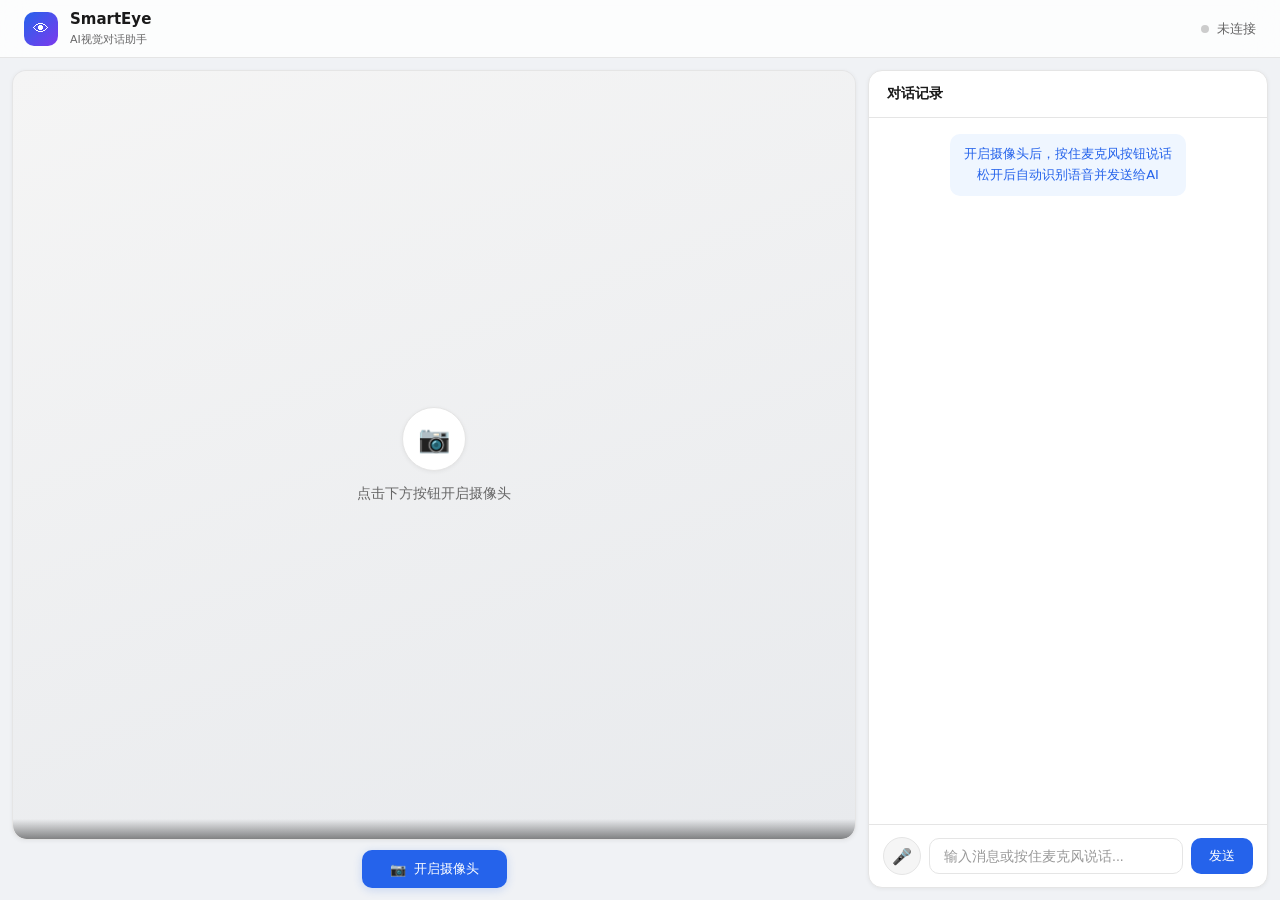
<file: templates/index.html>
<!DOCTYPE html>
<html lang="zh-CN">
<head>
    <meta charset="UTF-8">
    <meta name="viewport" content="width=device-width, initial-scale=1.0">
    <title>SmartEye - AI视觉对话</title>
    <link rel="stylesheet" href="/static/css/style.css">
</head>
<body>
    <div class="app">
        <header class="header">
            <div class="logo">
                <div class="logo-icon">👁</div>
                <div class="logo-text">
                    <h1>SmartEye</h1>
                    <span>AI视觉对话助手</span>
                </div>
            </div>
            <div class="status">
                <div class="status-dot" id="status-dot"></div>
                <span id="status-text">未连接</span>
            </div>
        </header>

        <main class="main">
            <div class="video-area">
                <div class="video-container" id="video-container">
                    <video id="video" autoplay playsinline muted></video>
                    <canvas id="canvas" style="display:none;"></canvas>
                    
                    <div class="video-placeholder" id="video-placeholder">
                        <div class="video-placeholder-icon">📷</div>
                        <p>点击下方按钮开启摄像头</p>
                    </div>
                    
                    <div class="video-overlay">
                        <div class="listening-badge" id="listening-badge">
                            <div class="listening-dot"></div>
                            <span>聆听中</span>
                        </div>
                        <span id="resolution-text"></span>
                    </div>
                </div>

                <div class="video-controls">
                    <button id="btn-camera" class="btn btn-camera">
                        <span>📷</span>
                        <span>开启摄像头</span>
                    </button>
                </div>
            </div>

            <div class="chat-area">
                <div class="chat-header">对话记录</div>
                <div class="chat-messages" id="chat-messages">
                    <div class="message system">
                        <p>开启摄像头后，按住麦克风按钮说话</p>
                        <p>松开后自动识别语音并发送给AI</p>
                    </div>
                </div>
                <div class="chat-input">
                    <button id="btn-mic" class="btn-mic-toggle" title="按住说话">
                        <span class="mic-icon">🎤</span>
                    </button>
                    <input type="text" id="text-input" placeholder="输入消息或按住麦克风说话...">
                    <button id="btn-send">发送</button>
                </div>
            </div>
        </main>
    </div>

    <script src="/static/js/main.js"></script>
</body>
</html>
</file>
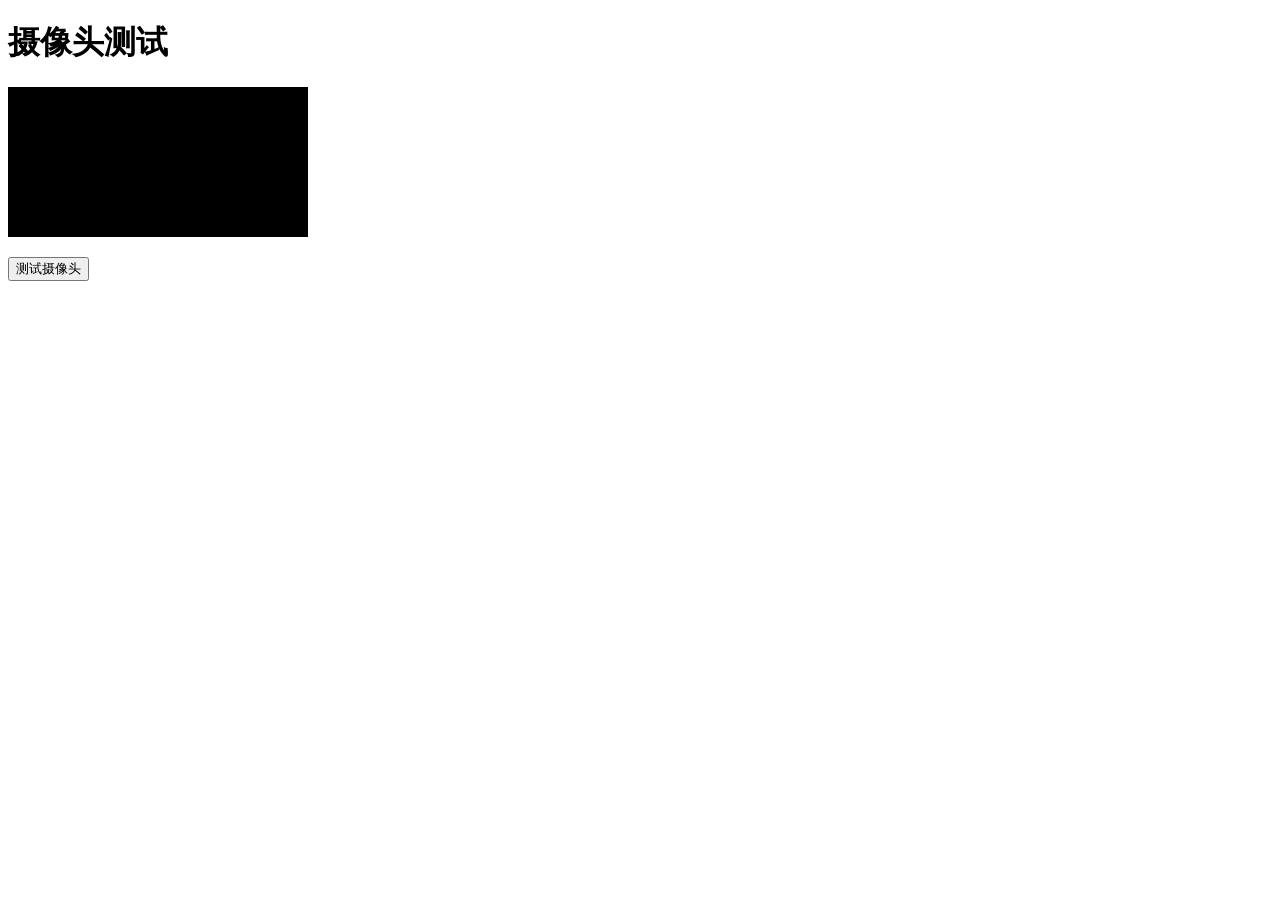
<file: templates/test.html>
<!DOCTYPE html>
<html>
<head><title>摄像头测试</title></head>
<body>
<h1>摄像头测试</h1>
<video id="v" autoplay playsinline style="width:300px;background:#000;"></video>
<p id="status"></p>
<button onclick="test()">测试摄像头</button>
<script>
async function test() {
    const s = document.getElementById('status');
    try {
        const stream = await navigator.mediaDevices.getUserMedia({video: true});
        document.getElementById('v').srcObject = stream;
        s.textContent = '成功';
        s.style.color = 'green';
    } catch(e) {
        s.textContent = '失败: ' + e.name + ' - ' + e.message;
        s.style.color = 'red';
    }
}
</script>
</body>
</html>
</file>
<file: static/css/style.css>
:root {
    --bg: #f0f2f5;
    --bg-card: #fff;
    --bg-hover: #f5f5f5;
    --bg-input: #fff;
    --text: #1a1a1a;
    --text-sec: #666;
    --text-muted: #999;
    --border: #e5e5e5;
    --primary: #2563eb;
    --primary-glow: rgba(37,99,235,0.2);
    --primary-light: #eff6ff;
    --danger: #dc2626;
    --danger-glow: rgba(220,38,38,0.2);
    --success: #16a34a;
    --radius: 14px;
    --shadow: 0 1px 4px rgba(0,0,0,0.06);
}

* { margin: 0; padding: 0; box-sizing: border-box; }

body {
    font-family: -apple-system, BlinkMacSystemFont, 'Segoe UI', system-ui, sans-serif;
    background: var(--bg);
    color: var(--text);
    min-height: 100vh;
}

.app { display: flex; flex-direction: column; height: 100vh; }

.header {
    background: rgba(255,255,255,0.8);
    backdrop-filter: blur(16px);
    -webkit-backdrop-filter: blur(16px);
    border-bottom: 1px solid var(--border);
    padding: 10px 24px;
    display: flex;
    align-items: center;
    justify-content: space-between;
    z-index: 10;
}

.logo { display: flex; align-items: center; gap: 12px; }

.logo-icon {
    width: 34px;
    height: 34px;
    background: linear-gradient(135deg, #2563eb, #7c3aed);
    border-radius: 10px;
    display: flex;
    align-items: center;
    justify-content: center;
    color: white;
    font-size: 16px;
}

.logo-text h1 { font-size: 15px; font-weight: 600; }
.logo-text span { font-size: 11px; color: var(--text-sec); }

.status { display: flex; align-items: center; gap: 8px; font-size: 13px; color: var(--text-sec); }

.status-dot {
    width: 8px;
    height: 8px;
    border-radius: 50%;
    background: #ccc;
    transition: all 0.3s;
}

.status-dot.active {
    background: var(--success);
    box-shadow: 0 0 6px rgba(22,163,74,0.4);
    animation: breathe 2s ease-in-out infinite;
}

@keyframes breathe {
    0%, 100% { box-shadow: 0 0 6px rgba(22,163,74,0.4); }
    50% { box-shadow: 0 0 14px rgba(22,163,74,0.6); }
}

.main { flex: 1; display: flex; padding: 12px; gap: 12px; overflow: hidden; }

.video-area {
    flex: 1;
    display: flex;
    flex-direction: column;
    min-width: 0;
    gap: 10px;
}

.video-container {
    flex: 1;
    position: relative;
    display: flex;
    align-items: center;
    justify-content: center;
    background: #e8eaed;
    border-radius: var(--radius);
    overflow: hidden;
    box-shadow: var(--shadow);
    border: 1px solid var(--border);
}

#video {
    width: 100%;
    height: 100%;
    object-fit: cover;
}

.video-placeholder {
    position: absolute;
    inset: 0;
    display: flex;
    flex-direction: column;
    align-items: center;
    justify-content: center;
    background: linear-gradient(160deg, #f5f5f5 0%, #e8eaed 100%);
    color: var(--text-muted);
    gap: 14px;
}

.video-placeholder-icon {
    width: 64px;
    height: 64px;
    background: #fff;
    border-radius: 50%;
    display: flex;
    align-items: center;
    justify-content: center;
    font-size: 26px;
    box-shadow: var(--shadow);
    border: 1px solid var(--border);
}

.video-placeholder p { font-size: 14px; color: var(--text-sec); }

.video-overlay {
    position: absolute;
    bottom: 0;
    left: 0;
    right: 0;
    padding: 10px 14px;
    background: linear-gradient(transparent, rgba(0,0,0,0.45));
    display: flex;
    align-items: center;
    justify-content: space-between;
    color: white;
    font-size: 12px;
    border-radius: 0 0 var(--radius) var(--radius);
    pointer-events: none;
}

.listening-badge {
    display: none;
    align-items: center;
    gap: 6px;
    padding: 4px 12px;
    background: rgba(220, 38, 38, 0.85);
    backdrop-filter: blur(8px);
    border-radius: 20px;
    font-size: 12px;
    pointer-events: auto;
}

.listening-badge.active { display: flex; }

.listening-dot {
    width: 6px;
    height: 6px;
    background: white;
    border-radius: 50%;
    animation: blink 1s infinite;
}

@keyframes blink {
    0%, 100% { opacity: 1; }
    50% { opacity: 0.3; }
}

.video-controls {
    display: flex;
    justify-content: center;
}

.btn {
    padding: 10px 28px;
    border: none;
    border-radius: 10px;
    font-size: 13px;
    font-weight: 500;
    cursor: pointer;
    display: flex;
    align-items: center;
    gap: 8px;
    transition: all 0.2s;
}

.btn:disabled { opacity: 0.4; cursor: not-allowed; }

.btn-camera {
    background: var(--primary);
    color: white;
    box-shadow: 0 2px 10px var(--primary-glow);
}
.btn-camera:hover:not(:disabled) { background: #1d4ed8; transform: translateY(-1px); box-shadow: 0 4px 16px var(--primary-glow); }
.btn-camera.active {
    background: var(--danger);
    box-shadow: 0 2px 10px var(--danger-glow);
}
.btn-camera.active:hover:not(:disabled) { background: #b91c1c; box-shadow: 0 4px 16px var(--danger-glow); }

.chat-area {
    width: 400px;
    background: var(--bg-card);
    border-radius: var(--radius);
    border: 1px solid var(--border);
    box-shadow: var(--shadow);
    display: flex;
    flex-direction: column;
    flex-shrink: 0;
}

.chat-header {
    padding: 14px 18px;
    border-bottom: 1px solid var(--border);
    font-size: 14px;
    font-weight: 600;
    border-radius: var(--radius) var(--radius) 0 0;
}

.chat-messages {
    flex: 1;
    overflow-y: auto;
    padding: 16px;
    display: flex;
    flex-direction: column;
    gap: 12px;
}

.chat-messages::-webkit-scrollbar { width: 4px; }
.chat-messages::-webkit-scrollbar-track { background: transparent; }
.chat-messages::-webkit-scrollbar-thumb { background: #ddd; border-radius: 4px; }

.message {
    max-width: 85%;
    padding: 10px 14px;
    border-radius: 14px;
    font-size: 14px;
    line-height: 1.6;
    animation: msgIn 0.3s ease;
}

@keyframes msgIn {
    from { opacity: 0; transform: translateY(8px); }
    to { opacity: 1; transform: translateY(0); }
}

.message-row {
    display: flex;
    align-items: flex-end;
    gap: 8px;
}

.message-row.user { flex-direction: row-reverse; align-self: flex-end; }
.message-row.assistant { align-self: flex-start; }

.avatar {
    width: 30px;
    height: 30px;
    border-radius: 50%;
    display: flex;
    align-items: center;
    justify-content: center;
    font-size: 14px;
    flex-shrink: 0;
}

.avatar.user { background: var(--primary); color: #fff; font-size: 12px; font-weight: 600; }
.avatar.assistant { background: linear-gradient(135deg, #2563eb, #7c3aed); color: #fff; }

.message.user {
    background: var(--primary);
    color: white;
    border-bottom-right-radius: 4px;
}
.message.assistant {
    background: var(--bg-hover);
    color: var(--text);
    border-bottom-left-radius: 4px;
}
.message.system {
    background: var(--primary-light);
    color: var(--primary);
    align-self: center;
    text-align: center;
    font-size: 13px;
    border-radius: 10px;
    max-width: 90%;
}

.chat-input {
    padding: 12px 14px;
    border-top: 1px solid var(--border);
    display: flex;
    gap: 8px;
    align-items: center;
    border-radius: 0 0 var(--radius) var(--radius);
}

.btn-mic-toggle {
    width: 38px;
    height: 38px;
    border-radius: 50%;
    background: var(--bg-hover);
    border: 1px solid var(--border);
    cursor: pointer;
    display: flex;
    align-items: center;
    justify-content: center;
    transition: all 0.2s;
    flex-shrink: 0;
}

.btn-mic-toggle:hover { background: #eee; border-color: #ccc; }
.btn-mic-toggle.active { background: var(--danger); border-color: var(--danger); box-shadow: 0 0 10px var(--danger-glow); }
.btn-mic-toggle.active .mic-icon { filter: brightness(10); }
.btn-mic-toggle:disabled { opacity: 0.3; cursor: not-allowed; }

.mic-icon { font-size: 16px; }

#text-input {
    flex: 1;
    padding: 9px 14px;
    background: var(--bg-input);
    border: 1px solid var(--border);
    border-radius: 10px;
    font-size: 14px;
    color: var(--text);
    outline: none;
    transition: all 0.2s;
}

#text-input::placeholder { color: var(--text-muted); }
#text-input:focus { border-color: var(--primary); box-shadow: 0 0 0 3px var(--primary-glow); }
#text-input:disabled { background: var(--bg); color: var(--text-muted); }

#btn-send {
    padding: 9px 18px;
    background: var(--primary);
    color: white;
    border: none;
    border-radius: 10px;
    font-size: 13px;
    cursor: pointer;
    transition: all 0.2s;
}

#btn-send:disabled { opacity: 0.4; cursor: not-allowed; }
#btn-send:hover:not(:disabled) { background: #1d4ed8; transform: translateY(-1px); }

.thinking .message.assistant:last-child { position: relative; }
.thinking .message.assistant:last-child::after {
    content: '';
    display: inline-block;
    width: 6px;
    height: 6px;
    background: var(--text-sec);
    border-radius: 50%;
    margin-left: 4px;
    animation: blink 0.8s infinite;
    vertical-align: middle;
}

@media (max-width: 860px) {
    .main { flex-direction: column; padding: 8px; gap: 8px; }
    .video-area { max-height: 45vh; }
    .chat-area { width: 100%; flex: 1; }
}
</file>
